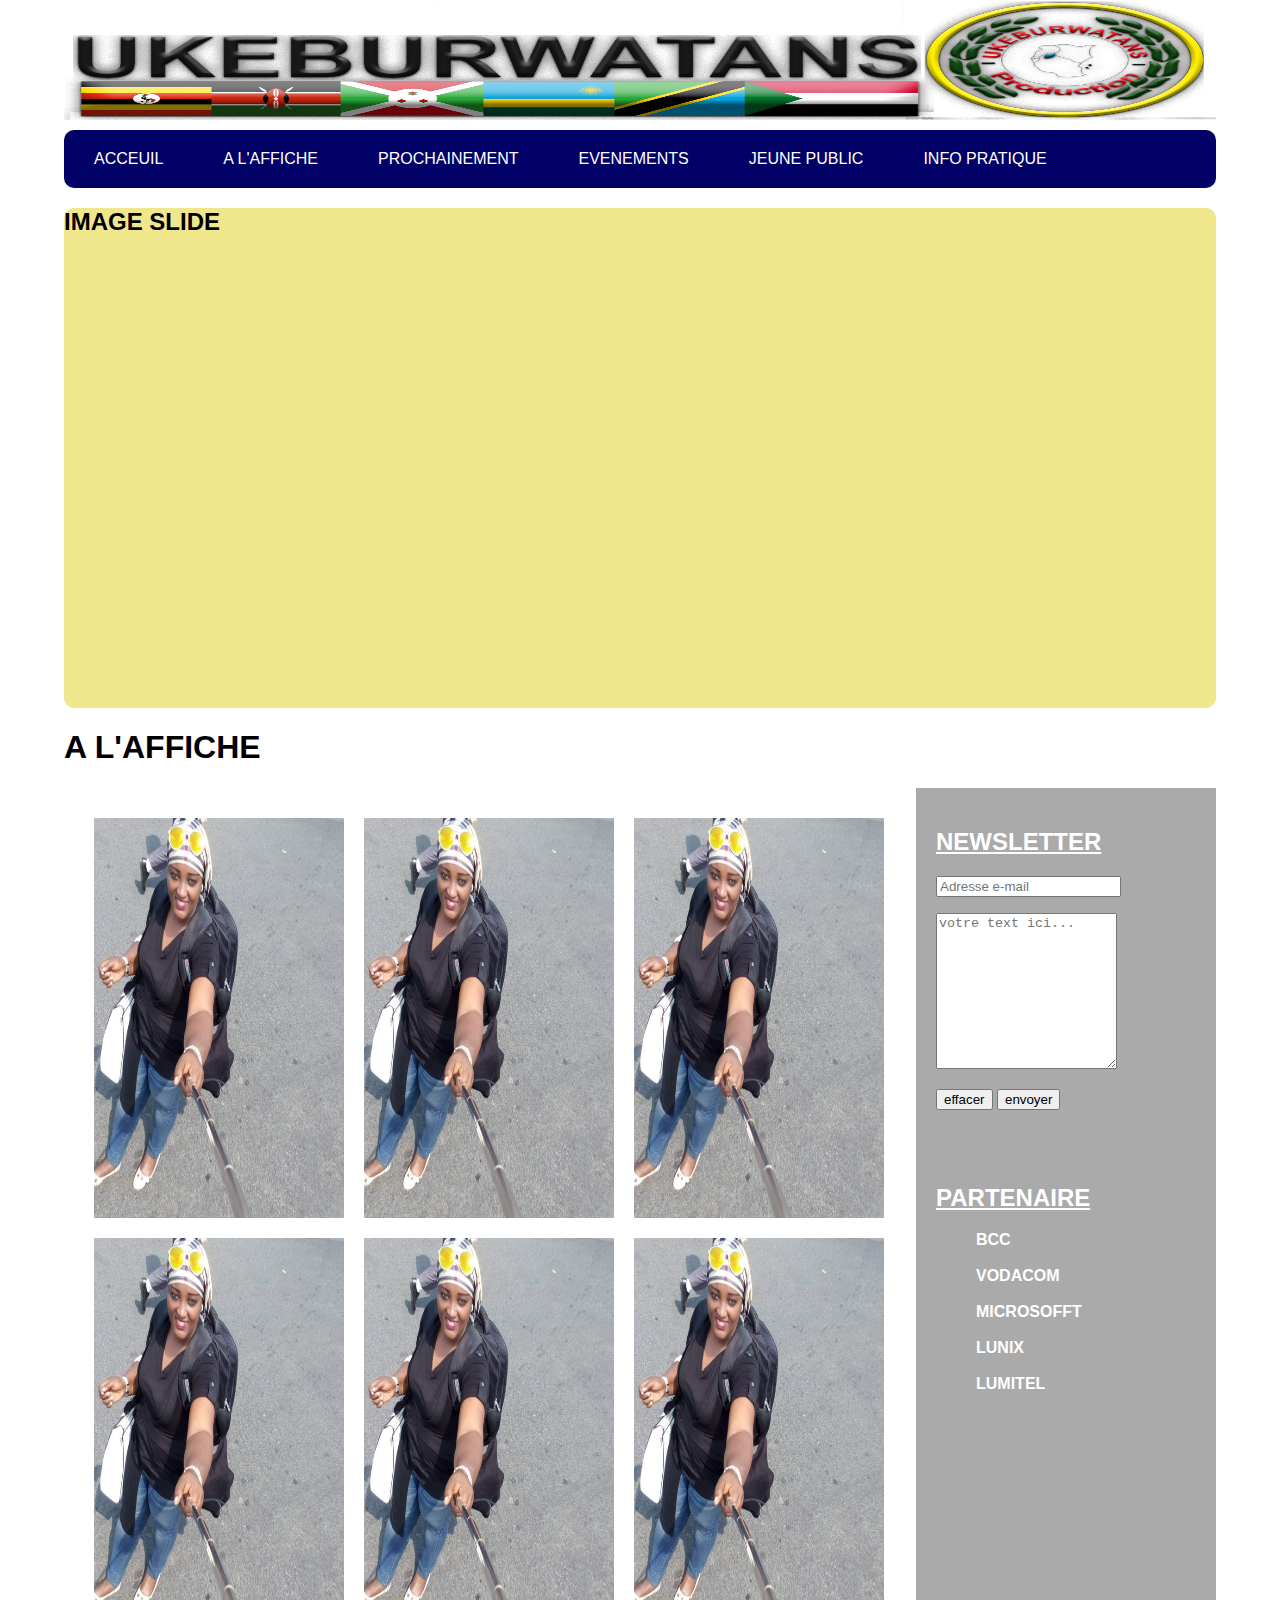
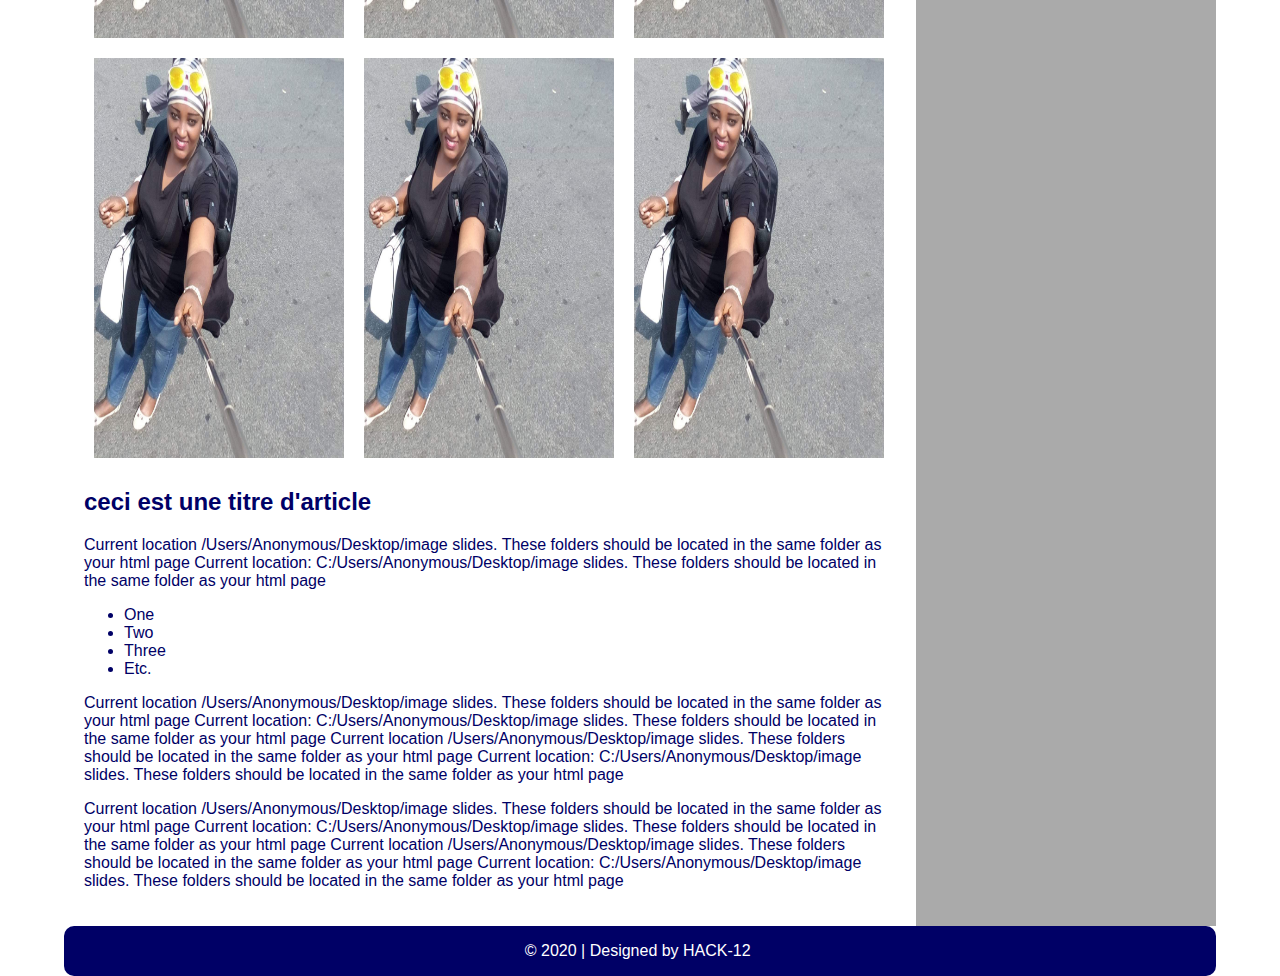
<file: index.html>
<!DOCTYPE html>
<html lang="en" dir="ltr">
  <head>
    <meta charset="utf-8">
    <title>Review</title>
    <link rel="stylesheet" href="css/style.css">
    <link rel="stylesheet" type="text/css" href="Icons/css/font-awesome.min.css">
  </head>
  <body>
    <div class="logo">
      <img src="image/LOGO1.png">
    </div>
    <nav>
      <label for="menu-mobile" class="menu-mobile">Menu</label>
      <input type="checkbox" id="menu-mobile" role="button">
      <ul>
        <li class="menu-html"><a href="#">ACCEUIL</a></li>
            <li class="menu-css"><a href="#AFFICHE">A L'AFFICHE</a>
            <li class="menu-css"><a href="proche.html#PROCHAINEMENT">PROCHAINEMENT</a>
            <li class="menu-js"><a href="#">EVENEMENTS</a>
              <ul class="submenu">
                <li><a href="#">CINE CLUB</a></li>
                <li><a href="#">CINE DEBAT</a></li>
                <li><a href="#">FESTIVAL</a></li>
              </ul>
              <li class="menu-js"><a href="#">JEUNE PUBLIC</a>
                <ul class="submenu">
                  <li><a href="#">CINE KIDS</a></li>
                  <li><a href="#">SCHOLAIRE</a></li>
                  <li><a href="#">FOOTBALL</a></li>
                </ul>
                <li class="menu-js"><a href="#">INFO PRATIQUE</a>
                <ul class="submenu">
                  <li><a href="#">TAARIFS</a></li>
                  <li><a href="#">PLAN D'ACCES</a></li>
                  <li><a href="#">CONTACTEZ-NOUS</a></li>
                  <li><a href="#">PARTENAIRE</a></li>
                </ul>
            <!--<li class="menu-contacte"><a href="#">Contact</a></li>-->
        </li>
      </ul>
    </nav>
    <div class="slider">
      <h2>IMAGE SLIDE</h2>
    </div>
    <div class="container">
        <header>
          <div id="AFFICHE">
            <h1>A L'AFFICHE</h1>
          </div>
        </header>
        <section class="item">
          <div class="section-img">
              <div class="box">
                  <div class="imgbox">
                    <img src="image/4.jpg">
                  </div>
                  <div class="detail">
                    <div class="content">
                          <a href="www.facebook.com"><i class="fa fa-facebook"></i></a>
                          <a href="#"><i class="fa fa-twitter"></i></a>
                          <a href="#"><i class="fa fa-instagram"></i></a>
                          <a href="#"><i class="fa fa-youtube"></i></a>
                    </div>
                  </div>
              </div>
              <div class="box">
                  <div class="imgbox">
                      <img src="image/4.jpg">
                  </div>
                  <div class="detail">
                    <div class="content">
                        <h2>ceci est une titre d'article</h2>
                        <p>These folders should be located in the same folder
                          as your html pageCurreur html page </p>
                    </div>
                  </div>
              </div>
              <div class="box">
                <div class="imgbox">
                  <img src="image/4.jpg">
                </div>
                <div class="detail">
                  <div class="content">
                      <h2>ceci est une titre d'article</h2>
                      <p>These folders should be located in the same folder
                        as your html pageCurreur html page </p>
                  </div>
                </div>
              </div>
              <div class="box">
                <div class="imgbox">
                  <img src="image/4.jpg">
                </div>
                <div class="detail">
                  <div class="content">
                      <h2>ceci est une titre d'article</h2>
                      <p>These folders should be located in the same folder
                        as your html pageCurreur html page </p>
                  </div>
                </div>
              </div>
              <div class="box">
                <div class="imgbox">
                  <img src="image/4.jpg">
                </div>
                <div class="detail">
                  <div class="content">
                      <h2>ceci est une titre d'article</h2>
                      <p>These folders should be located in the same folder
                        as your html pageCurreur html page </p>
                  </div>
                </div>
              </div>
              <div class="box">
                <div class="imgbox">
                  <img src="image/4.jpg">
                </div>
                <div class="detail">
                  <div class="content">
                      <h2>ceci est une titre d'article</h2>
                      <p>These folders should be located in the same folder
                        as your html pageCurreur html page </p>
                  </div>
                </div>
              </div>
              <div class="box">
                <div class="imgbox">
                  <img src="image/4.jpg">
                </div>
                <div class="detail">
                  <div class="content">
                      <h2>ceci est une titre d'article</h2>
                      <p>These folders should be located in the same folder
                        as your html pageCurreur html page </p>
                  </div>
                </div>
              </div>
              <div class="box">
                <div class="imgbox">
                  <img src="image/4.jpg">
                </div>
                <div class="detail">
                  <div class="content">
                      <h2>ceci est une titre d'article</h2>
                      <p>These folders should be located in the same folder
                        as your html pageCurreur html page </p>
                  </div>
                </div>
              </div>
              <div class="box">
                <div class="imgbox">
                  <img src="image/4.jpg">
                </div>
                <div class="detail">
                  <div class="content">
                      <h2>ceci est une titre d'article</h2>
                      <p>These folders should be located in the same folder
                        as your html pageCurreur html page </p>
                  </div>
                </div>
              </div>
          </div>
            <h2>ceci est une titre d'article</h2>

            <p>Current location /Users/Anonymous/Desktop/image slides.
            These folders should be located in the same folder as your html page
            Current location: C:/Users/Anonymous/Desktop/image slides.
            These folders should be located in the same folder as your html page</p>

            <ul>
                <li>One</li>
                <li>Two</li>
                <li>Three</li>
                <li>Etc.</li>
            </ul>

              <p>Current location /Users/Anonymous/Desktop/image slides.
              These folders should be located in the same folder as your html page
              Current location: C:/Users/Anonymous/Desktop/image slides.
              These folders should be located in the same folder as your html page
              Current location /Users/Anonymous/Desktop/image slides.
              These folders should be located in the same folder as your html page
              Current location: C:/Users/Anonymous/Desktop/image slides.
              These folders should be located in the same folder as your html page</p>

              <p>Current location /Users/Anonymous/Desktop/image slides.
              These folders should be located in the same folder as your html page
              Current location: C:/Users/Anonymous/Desktop/image slides.
              These folders should be located in the same folder as your html page
              Current location /Users/Anonymous/Desktop/image slides.
              These folders should be located in the same folder as your html page
              Current location: C:/Users/Anonymous/Desktop/image slides.
              These folders should be located in the same folder as your html page</p>
            </section>
            <aside class="item">
            <h2><u>NEWSLETTER</u></h2>

            <form method="POST" action="">
                <p><input type="email" placeholder="Adresse e-mail" required></p>
                <p><textarea name="text" rows="10" cols="20" placeholder="votre text ici..." required></textarea></p>
                <input type="reset" value="effacer">
                <input type="submit" value="envoyer">
            </form>
            <br><br><br>
            <h2><u>PARTENAIRE</u></h2>
            <ul>
              <li><a href="#">BCC</a></li><br>
              <li><a href="#">VODACOM</a></li><br>
              <li><a href="#">MICROSOFFT</a></li><br>
              <li><a href="#">LUNIX</a></li><br>
              <li><a href="#">LUMITEL</a></li>
            </ul>
            </aside>
            <footer class="pieto">
              <p>&copy 2020 | Designed by HACK-12 </p>
            </footer>
        </div>
  </body>
</html>
</file>
<file: css/style.css>
body{
  font-family: arial;
  margin: 0px;
  padding: 0px;
}
.logo{
  width: 90%;
  height: 130px;
  margin: 0 auto;
  background-color: #FFF;
}
.logo img{
  width: 100%;
  height: 120px;
}
nav{
  width: 90%;
  margin: 0 auto;
  border-radius: 10px;
  background-color: #000066;
  position: sticky;
  top:0;
  z-index: 99;
}
nav > ul{
  margin: 0px;
  padding: 0px;
}
nav li{
  list-style-type: none;
  position: relative;
}
nav > ul > li{
  float: left;
  position: relative;
}
nav > ul::after{
  content: "";
  display: table;
  clear: both;
}
.submenu{
  display: none;
}
nav input[type=checkbox]{
  display: none;
}
nav label{
  display: none;
}
nav a{
  display: inline-block;
  text-decoration: none;
}
nav > ul > li > a{
  padding: 20px 30px;
  color: #FFF;
}
nav > ul li:hover a{
  padding: 15px 30px 20px 30px;
}
nav li:hover .submenu{
  display: inline-block;
  position: absolute;
  top: 100%;
  left: 0px;
  padding-top: 0px;
  z-index: 1000;
}
.submenu li a{
  padding: 5px 0px;
  font-size: 13px;
  color: white;
  width: 270px;
}
.submenu li{
  border-bottom: 1px solid #CCC;
}
.menu-html:hover{
  border-top: 5px solid skyblue;
  background-color: #000066;
}
.menu-css:hover{
  border-top: 5px solid skyblue;
  background-color: #000066;
}
.menu-js:hover{
  border-top: 5px solid skyblue;
  background-color: #000066;
}
.menu-contacte:hover{
  border-top: 5px solid skyblue;
  background-color: #000066;
}
.menu-html .submenu{
  background-color: #000066;
}
.menu-css .submenu{
  background-color: #000066;
}
.menu-js .submenu{
  background-color: #000066;
}
.submenu li:hover a{
  color: #EEE
  font-weight: bold;
}
.menu-html .submenu li:hover{
  background-color: skyblue;
}
.menu-css .submenu li:hover{
  background-color: skyblue;
}
.menu-js .submenu li:hover{
  background-color: skyblue;
}
nav input[type=checkbox]:checked ~ ul{
  display: block;
}
.slider{
  width: 90%;
  height: 500px;
  margin: 0 auto;
  border-radius: 10px;
  background-color: khaki;
}
.container
{
    width: 90%;
    margin: 0 auto;
    display: grid;
    grid-template-columns: auto minmax(150px, 300px);
    grid-template-areas: "entete entete"
                         "principale barre"
                         "pied pied"
}
header
{
    grid-area: entete;
}
.slides
{
    background-color: #9e7878;
    width: 100%;
    max-height: 500px;
}

section,aside
{
    padding: 20px;
}
section
{
    background-color: #333333
    grid-area: principale;
    color: #000066;
}
aside
{
    background-color: #AAA;
    grid-area: barre;
    color: #FFF;
}
aside ul li{
  list-style:none;
}
aside ul li a{
  text-decoration: none;
  font-weight: bold;
  color: #FFF;
}
footer
{
    grid-area: pied;
}
.pieto{
  background-color: #000066;
  border-radius: 10px;
  width: 100%;
  height: 50px;
  color: white;
}
.pieto p{
  margin-left: 40%;
}
.section-img{
    /*width: 1280px;*/
  /*  margin: 70px auto 0; */
    display: flex;
    flex-direction: row;
    flex-wrap: wrap;
}
.section-img .box{
    position: relative;
    width: 250px;
    height: 400px;
    background: #ff0;
    margin: 10px;
    box-sizing: border-box;
    display: inline-block;
}
.section-img .box .imgbox{
    position: relative;
    overflow: hidden;
}
.section-img .box .imgbox img{
    width: 100%;
    height: 400px;
    transition: transform 2s;
}
.section-img .box:hover .imgbox img{
    transform: scale(1.2);
}
.section-img .box .detail{
    position: absolute;
    top: 30px;
    left: 10px;
    right: 10px;
    bottom: 10px;
    background-color: rgba(0,0,0, .8);
    transform: scaleY(0);
    transition: transform .5s;
}
.section-img .box:hover .detail{
    transform: scaleY(1);
}
.section-img .box .detail .content{
    position: absolute;
    top: 50%;
    transform: translateY(-50%);
    text-align: center;
    padding: 15px;
    color: #fff;
}
.section-img .box .detail .content h2{
    margin: 0px;
    padding: 0px;
    font-size: 20px;
    color: #000066;
}
.section-img .box .detail .content i{
  width: 40px;
}
@media screen and (max-width:800px)
{
    .container
    {
        grid-template-columns: 1fr;
        grid-template-areas: "entete"
                             "principale"
                             "barre"
                             "pied";
    }
}
@media screen and (max-width: 1074px)
{
  .menu-mobile
  {
    display: block;
    color: #FFF;
    background-color: skyblue;
    text-align: center;
    padding: 12px 0px;
  }
  nav ul
  {
    display: none;
  }
  nav ul li, nav ul li a
  {
    width: 100%;
    text-align: center;
  }
  nav ul li a, nav ul li:hover a
  {
    padding: 10px 0px;
  }
  nav li:hover .submenu
  {
    display: block;
    position: static;
  }
}
</file>
